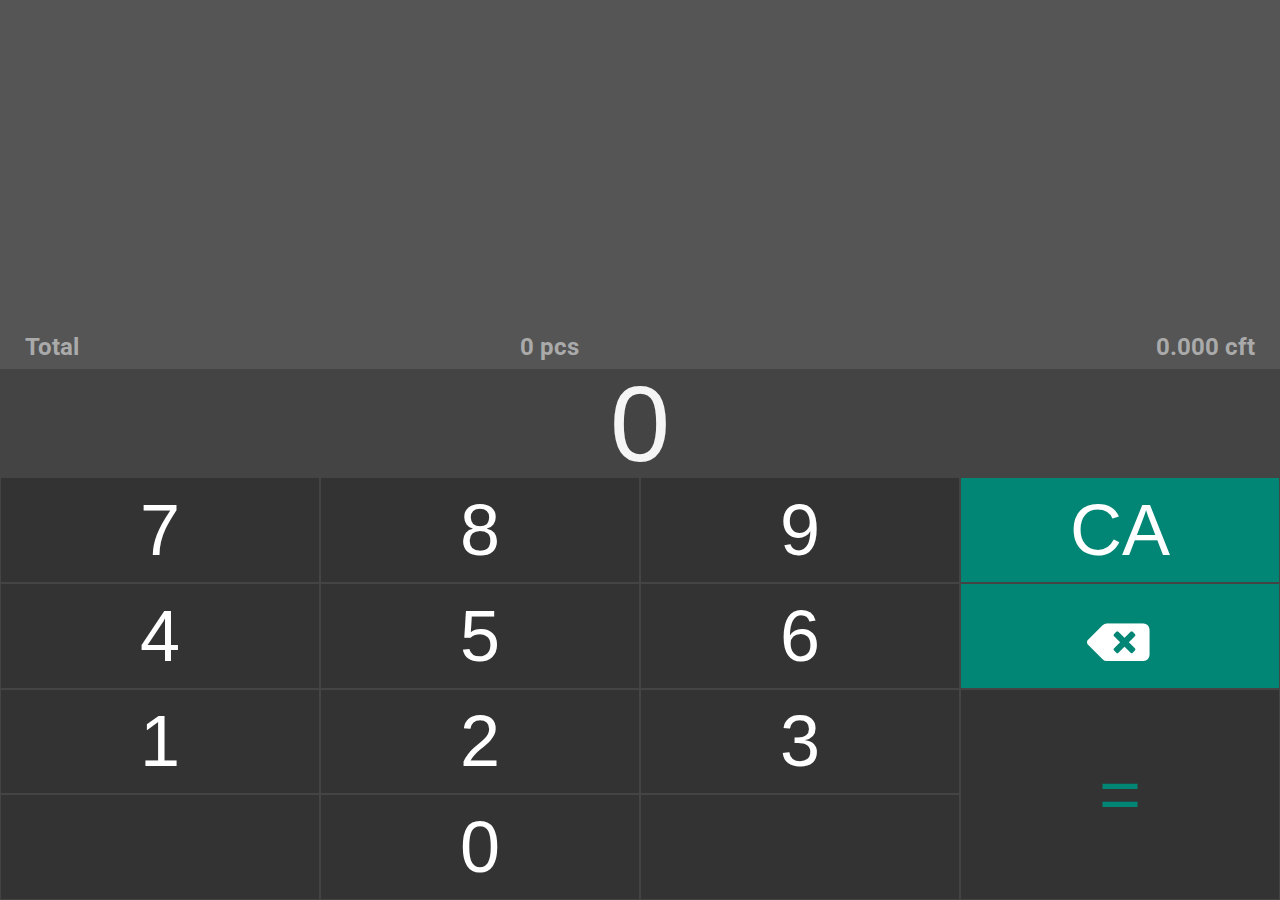
<file: index.html>
<!DOCTYPE html>
<html lang="en">
  <head>
    <meta charset="UTF-8" />
    <meta http-equiv="X-UA-Compatible" content="IE=edge" />
    <meta name="viewport" content="width=device-width, initial-scale=1.0" />
    <title>LogLogic</title>
    <!-- link Files -->
    <link rel="stylesheet" href="style.css" />
    <link
      rel="stylesheet"
      href="https://cdnjs.cloudflare.com/ajax/libs/font-awesome/5.15.4/css/all.min.css"
      integrity="sha512-1ycn6IcaQQ40/MKBW2W4Rhis/DbILU74C1vSrLJxCq57o941Ym01SwNsOMqvEBFlcgUa6xLiPY/NS5R+E6ztJQ=="
      crossorigin="anonymous"
      referrerpolicy="no-referrer"
    />
    <link rel="preconnect" href="https://fonts.googleapis.com" />
    <link rel="preconnect" href="https://fonts.gstatic.com" crossorigin />
    <link
      href="https://fonts.googleapis.com/css2?family=Roboto:wght@300&display=swap"
      rel="stylesheet"
    />
  </head>
  <body>
    <div id="container">
      <div id="mode1" class="disable-dbl-tap-zoom slide-middle">
        <!-- History -->
        <div id="history"><ol id="historyList"></ol></div>

        <div id="total">
          <div id="total-label">Total</div>
          <div id="piece">0 pcs</div>
          <div id="volume">0.000 cft</div>
        </div>
        <!-- Display Numbers -->
        <input id="display" type="text" placeholder="0" value="0" readonly />
        <!-- keypad -->
        <div id="keypad" class="disable-dbl-tap-zoom">
          <button ontouchend="display('7')">7</button>
          <button ontouchend="display('8')">8</button>
          <button ontouchend="display('9')">9</button>
          <button ontouchend="resetEntry()" class="Special">CA</button>

          <button ontouchend="display('4')">4</button>
          <button ontouchend="display('5')">5</button>
          <button ontouchend="display('6')">6</button>
          <button ontouchend="removeCharacter()" class="Special rpad">
            <i class="fas fa-backspace"></i>
          </button>

          <button ontouchend="display('1')">1</button>
          <button ontouchend="display('2')">2</button>
          <button ontouchend="display('3')">3</button>
          <button ontouchend="formatNumber()" class="equal">=</button>
          <button disabled></button>
          <button ontouchend="display('0')">0</button>
          <button disabled></button>
        </div>
      </div>
      <div id="mode2" class="disable-dbl-tap-zoom slide-right">
        <!-- Display Numbers -->
        <input id="display2" type="text" placeholder="0" value="0" readonly />
        <!-- keypad -->
        <div id="keypad2" class="disable-dbl-tap-zoom">
          <button ontouchend="display2('+')" class="Special">+</button>
          <button ontouchend="display2('-')" class="Special">-</button>
          <button ontouchend="display2('*')" class="Special">*</button>
          <button ontouchend="display2('/')" class="Special">/</button>

          <button ontouchend="display2('7')">7</button>
          <button ontouchend="display2('8')">8</button>
          <button ontouchend="display2('9')">9</button>
          <button ontouchend="reset2()" class="Special2">CA</button>

          <button ontouchend="display2('4')">4</button>
          <button ontouchend="display2('5')">5</button>
          <button ontouchend="display2('6')">6</button>
          <button ontouchend="removeCharacter2()" class="Special2 rpad">
            <i class="fas fa-backspace"></i>
          </button>

          <button ontouchend="display2('1')">1</button>
          <button ontouchend="display2('2')">2</button>
          <button ontouchend="display2('3')">3</button>
          <button ontouchend="calculate()" class="equal">=</button>
          <button ontouchend="display2('.')">.</button>
          <button ontouchend="display2('0')">0</button>
          <button disabled></button>
        </div>
      </div>
    </div>
  </body>
  <script src="script.js"></script>
</html>
</file>
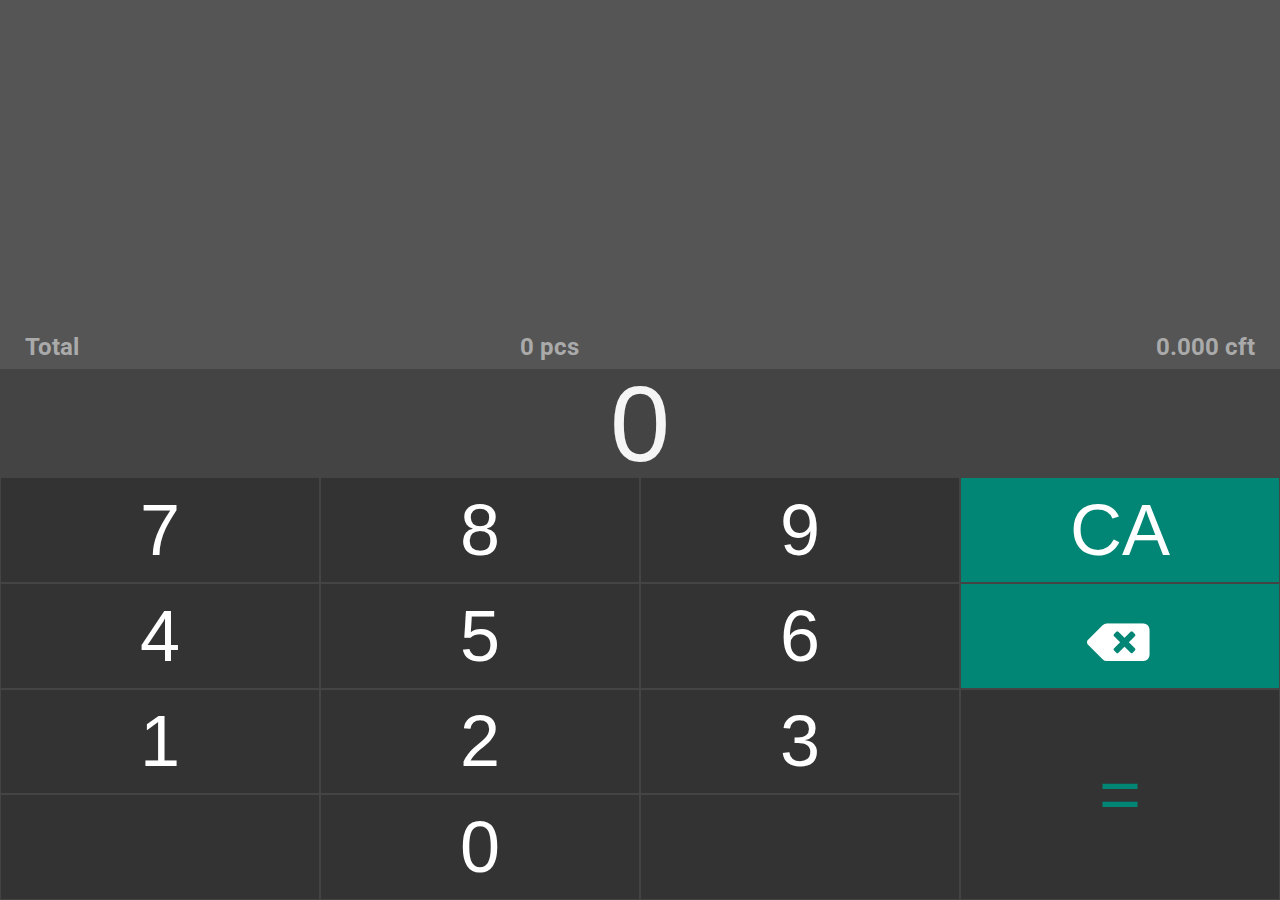
<file: loglogic/index.html>
<!DOCTYPE html>
<html lang="en">
  <head>
    <meta charset="UTF-8" />
    <meta http-equiv="X-UA-Compatible" content="IE=edge" />
    <meta name="viewport" content="width=device-width, initial-scale=1.0" />
    <title>LogLogic</title>
    <!-- link Files -->
    <link rel="stylesheet" href="style.css" />
    <link
      rel="stylesheet"
      href="https://cdnjs.cloudflare.com/ajax/libs/font-awesome/5.15.4/css/all.min.css"
      integrity="sha512-1ycn6IcaQQ40/MKBW2W4Rhis/DbILU74C1vSrLJxCq57o941Ym01SwNsOMqvEBFlcgUa6xLiPY/NS5R+E6ztJQ=="
      crossorigin="anonymous"
      referrerpolicy="no-referrer"
    />
    <link rel="preconnect" href="https://fonts.googleapis.com" />
    <link rel="preconnect" href="https://fonts.gstatic.com" crossorigin />
    <link
      href="https://fonts.googleapis.com/css2?family=Roboto:wght@300&display=swap"
      rel="stylesheet"
    />
  </head>
  <body id="calculator">
    <!-- History -->
    <div id="history"><ol id="historyList"></ol></div>

    <div id="total"><div id="total-label">Total</div><div id="piece">0 pcs</div><div id="volume">0.000 cft</div></div>
    <!-- Display Numbers -->
    <input id="display" type="text" placeholder="0" value="0" readonly />
    <!-- keypad -->
    <div id="keypad" class="disable-dbl-tap-zoom">
      <button ontouchend="display('7')">7</button>
      <button ontouchend="display('8')">8</button>
      <button ontouchend="display('9')">9</button>
      <button ontouchend="resetEntry()" class="Special">CA</button>

      <button ontouchend="display('4')">4</button>
      <button ontouchend="display('5')">5</button>
      <button ontouchend="display('6')">6</button>
      <button ontouchend="removeCharacter()" class="Special rpad">
        <i class="fas fa-backspace"></i>
      </button>
      
      <button ontouchend="display('1')">1</button>
      <button ontouchend="display('2')">2</button>
      <button ontouchend="display('3')">3</button>
      <button ontouchend="formatNumber()" class="equal">=</button>
      <button disabled></button>
      <button ontouchend="display('0')">0</button>
      <button disabled></button>
    </div>
  </body>
  <script src="script.js"></script>
</html>
</file>
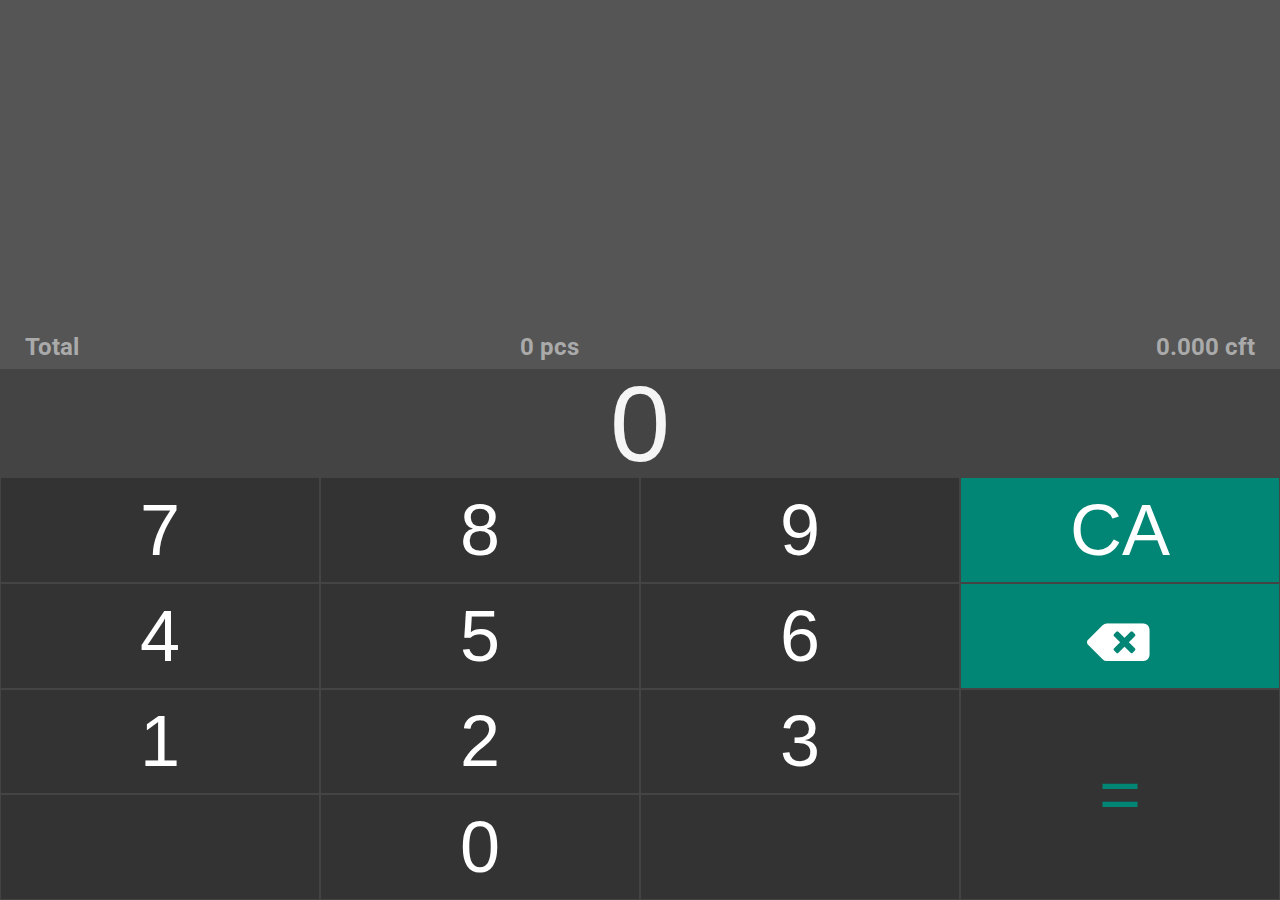
<file: loglogicbeta/index.html>
<!DOCTYPE html>
<html lang="en">
  <head>
    <meta charset="UTF-8" />
    <meta http-equiv="X-UA-Compatible" content="IE=edge" />
    <meta name="viewport" content="width=device-width, initial-scale=1.0" />
    <title>LogLogic</title>
    <!-- link Files -->
    <link rel="stylesheet" href="style.css" />
    <link
      rel="stylesheet"
      href="https://cdnjs.cloudflare.com/ajax/libs/font-awesome/5.15.4/css/all.min.css"
      integrity="sha512-1ycn6IcaQQ40/MKBW2W4Rhis/DbILU74C1vSrLJxCq57o941Ym01SwNsOMqvEBFlcgUa6xLiPY/NS5R+E6ztJQ=="
      crossorigin="anonymous"
      referrerpolicy="no-referrer"
    />
    <link rel="preconnect" href="https://fonts.googleapis.com" />
    <link rel="preconnect" href="https://fonts.gstatic.com" crossorigin />
    <link
      href="https://fonts.googleapis.com/css2?family=Roboto:wght@300&display=swap"
      rel="stylesheet"
    />

    <link rel="manifest" href="./manifest.webmanifest" />
  </head>
  <body>
    <div id="container">
      <div id="mode1" class="disable-dbl-tap-zoom slide-middle">
        <!-- History -->
        <div id="history"><ol id="historyList"></ol></div>

        <div id="total">
          <div id="total-label">Total</div>
          <div id="piece">0 pcs</div>
          <div id="volume">0.000 cft</div>
        </div>
        <!-- Display Numbers -->
        <input id="display" type="text" placeholder="0" value="0" readonly />
        <!-- keypad -->
        <div id="keypad" class="disable-dbl-tap-zoom">
          <button ontouchend="display('7')">7</button>
          <button ontouchend="display('8')">8</button>
          <button ontouchend="display('9')">9</button>
          <button ontouchend="resetEntry()" class="Special">CA</button>

          <button ontouchend="display('4')">4</button>
          <button ontouchend="display('5')">5</button>
          <button ontouchend="display('6')">6</button>
          <button ontouchend="removeCharacter()" class="Special rpad">
            <i class="fas fa-backspace"></i>
          </button>

          <button ontouchend="display('1')">1</button>
          <button ontouchend="display('2')">2</button>
          <button ontouchend="display('3')">3</button>
          <button ontouchend="formatNumber()" class="equal">=</button>
          <button disabled></button>
          <button ontouchend="display('0')">0</button>
          <button disabled></button>
        </div>
      </div>
      <div id="mode2" class="disable-dbl-tap-zoom slide-right">
        <!-- Display Numbers -->
        <input id="display2" type="text" placeholder="0" value="0" readonly />
        <!-- keypad -->
        <div id="keypad2" class="disable-dbl-tap-zoom">
          <button ontouchend="display2('+')" class="Special">+</button>
          <button ontouchend="display2('-')" class="Special">-</button>
          <button ontouchend="display2('*')" class="Special">*</button>
          <button ontouchend="display2('/')" class="Special">/</button>

          <button ontouchend="display2('7')">7</button>
          <button ontouchend="display2('8')">8</button>
          <button ontouchend="display2('9')">9</button>
          <button ontouchend="reset2()" class="Special2">CA</button>

          <button ontouchend="display2('4')">4</button>
          <button ontouchend="display2('5')">5</button>
          <button ontouchend="display2('6')">6</button>
          <button ontouchend="removeCharacter2()" class="Special2 rpad">
            <i class="fas fa-backspace"></i>
          </button>

          <button ontouchend="display2('1')">1</button>
          <button ontouchend="display2('2')">2</button>
          <button ontouchend="display2('3')">3</button>
          <button ontouchend="calculate()" class="equal">=</button>
          <button ontouchend="display2('.')">.</button>
          <button ontouchend="display2('0')">0</button>
          <button disabled></button>
        </div>
      </div>
    </div>
  </body>
  <script src="script.js"></script>
</html>
</file>
<file: style.css>
* {
  box-sizing: border-box;
}

body {
  background: whitesmoke;
  margin: 0;
  font-family: "Roboto", sans-serif;
  overflow: hidden;
}

header {
  display: flex;
  align-items: center;
  padding: 12px;
  border-radius: 0 50px 50px 0;
  position: fixed;
  top: 0;
  left: -140px;
  background-color: teal;
  font-size: 1.5em;
  box-shadow: 0 4px 8px 0 rgba(0, 0, 0, 0.2), 0 6px 20px 0 rgba(0, 0, 0, 0.19);
  color: whitesmoke;
  font-size: 1.5em;
  transition: all 350ms linear;
  cursor: pointer;
}

i {
  font-size: 50px;
  margin-left: 10px;
}

header:hover {
  left: 0px;
}

button {
  font-size: 8vmin;
  background: transparent;
  border: solid 1px #444;
  color: white;
}

.touch-active {
  background: rgba(255, 255, 255, 0.3); /* Lightens the button during touch */
}

/* Optionally style hover effect */
button[disabled]:active {
  background: transparent;
}

#history {
  height: 36vh;
  background-color: #555;
  width: 100%;
  outline: none;
  border: none;
  font-size: 6vmin;
  font-weight: bold;
  padding: 15px;
  caret-color: #09ddc1;
  color: whitesmoke;
  overflow-y: auto;
  display: grid;
}

.history-item {
  display: inline-block;
  margin-right: 10px;
  width: 35%;
  height: 5vh;
  text-align: right;
}

#historyList li .history-item:first-of-type {
  display: inline-block;
  margin-right: 10px;
  width: 25%;
  text-align: right;
}

.delete {
  margin-left: 20px;
  margin-top: 0px !important;
  width: 5%;
  text-align: center;
  font-size: 90%;
  color: coral;
  user-select: none;
}

.delete:active {
  color: red;
}

#total {
  height: 5vh;
  background-color: #555;
  width: 100%;
  outline: none;
  border: none;
  font-size: 1.5rem;
  font-weight: bold;
  display: flex;
  /* justify-content:space-between; */
  align-items: center;
  padding-left: 25px;
  padding-right: 25px;
  caret-color: #09ddc1;
  color: #aaa;
}

#total-label {
  width: 15%;
}

#piece {
  width: 30%;
  text-align: right;
}

#volume {
  width: 55%;
  text-align: right;
}

#display {
  background-color: #444;
  height: 12vh;
  width: 100%;
  outline: none;
  border: none;
  text-align: center;
  font-size: 12vmin;
  padding: 15px;
  caret-color: #09ddc1;
  color: whitesmoke;
}

#display::-webkit-inner-spin-button,
#display::-webkit-inner-spin-button {
  appearance: none;
}

#display2 {
  background-color: #444;
  height: 48vh;
  width: 100%;
  outline: none;
  border: none;
  text-align: center;
  font-size: 12vmin;
  padding: 15px;
  caret-color: #09ddc1;
  color: whitesmoke;
}

#display2::-webkit-inner-spin-button,
#display2::-webkit-inner-spin-button {
  appearance: none;
}

#keypad {
  height: 47vh;
  background-color: #333;
  display: grid;
  grid-template-columns: repeat(4, 1fr);
}

#keypad2 {
  height: 47vh;
  background-color: #333;
  display: grid;
  grid-template-columns: repeat(4, 1fr);
}

.equal {
  grid-row: span 2;
  grid-column: span 1;
}

.equal,
.clear {
  color: rgb(1, 133, 116);
}

.Special {
  background-color: #018574;
}

.Special:active {
  background-color: rgb(92, 199, 185, 0.8);
}

.Special2 {
  background-color: #e86955;
}

.Special2:active {
  background-color: #f49283;
}

.rpad {
  padding-right: 20px;
}

.disable-dbl-tap-zoom {
  touch-action: manipulation;
}

@media only screen and (max-width: 700px) {
  .github-logo {
    display: none !important;
  }
}

/* Container styles */
#container {
  position: relative;
  width: 100%;
  height: 100vh;
  overflow: hidden;
}

/* Mode styles */
#mode1,
#mode2 {
  position: absolute;
  width: 100%;
  height: 100%;
  top: 0;
  transition: transform 0.3s ease-in-out;
}


/* .hidden {
  transform: translateX(100%);
}

.active {
  transform: translateX(0);
} */

.slide-left {
  transform: translateX(-100%);
}

.slide-middle {
  transform: translateX(0%);
}

.slide-right {
  transform: translateX(100%);
}

/* Initial setup for modes */
#mode1.active {
  transform: translateX(0);
}

#mode2.hidden {
  transform: translateX(100%);
}
</file>
<file: loglogic/style.css>
* {
  box-sizing: border-box;
}

body {
  background: whitesmoke;
  margin: 0;
  font-family: "Roboto", sans-serif;
  overflow: hidden;
}

header {
  display: flex;
  align-items: center;
  padding: 12px;
  border-radius: 0 50px 50px 0;
  position: fixed;
  top: 0;
  left: -140px;
  background-color: teal;
  font-size: 1.5em;
  box-shadow: 0 4px 8px 0 rgba(0, 0, 0, 0.2), 0 6px 20px 0 rgba(0, 0, 0, 0.19);
  color: whitesmoke;
  font-size: 1.5em;
  transition: all 350ms linear;
  cursor: pointer;
}

i {
  font-size: 50px;
  margin-left: 10px;
}

header:hover {
  left: 0px;
}

button {
  font-size: 8vmin;
  background: transparent;
  border: solid 1px #444;
  color: white;
}

.touch-active {
  background: rgba(255, 255, 255, 0.3); /* Lightens the button during touch */
}

/* Optionally style hover effect */
button[disabled]:active {
  background: transparent;
}

#history {
  height: 36vh;
  background-color: #555;
  width: 100%;
  outline: none;
  border: none;
  font-size: 6vmin;
  font-weight: bold;
  padding: 15px;
  caret-color: #09ddc1;
  color: whitesmoke;
  overflow-y: auto;
  display: grid;
}

.history-item {
  display: inline-block;
  margin-right: 10px;
  width: 35%;
  height: 5vh;
  text-align: right;
}

#historyList li .history-item:first-of-type {
  display: inline-block;
  margin-right: 10px;
  width: 25%;
  text-align: right;
}

.delete {
  margin-left: 20px;
  margin-top: 0px !important;
  width: 5%;
  text-align: center;
  font-size: 90%;
  color: coral;
  user-select: none;
}

.delete:active {
  color: red;
}

#total {
  height: 5vh;
  background-color: #555;
  width: 100%;
  outline: none;
  border: none;
  font-size: 1.5rem;
  font-weight: bold;
  display: flex;
  /* justify-content:space-between; */
  align-items: center;
  padding-left: 25px;
  padding-right: 25px;
  caret-color: #09ddc1;
  color: #aaa;
}

#total-label {
  width: 15%;
}

#piece {
  width: 30%;
  text-align: right;
}

#volume {
  width: 55%;
  text-align: right;
}

#display {
  background-color: #444;
  height: 12vh;
  width: 100%;
  outline: none;
  border: none;
  text-align: center;
  font-size: 12vmin;
  padding: 15px;
  caret-color: #09ddc1;
  color: whitesmoke;
}

#display::-webkit-inner-spin-button,
#display::-webkit-inner-spin-button {
  appearance: none;
}

#keypad {
  height: 47vh;
  background-color: #333;
  display: grid;
  grid-template-columns: repeat(4, 1fr);
}

.equal {
  grid-row: span 2;
  grid-column: span 1;
}

.equal,
.clear {
  color: rgb(1, 133, 116);
}

.Special {
  background-color: #018574;
}

.Special:active {
  background-color: rgb(92, 199, 185, 0.8);
}

.rpad {
  padding-right: 20px;
}

.disable-dbl-tap-zoom {
  touch-action: manipulation;
}

@media only screen and (max-width: 700px) {
  .github-logo {
    display: none !important;
  }
}
</file>
<file: loglogicbeta/style.css>
* {
  box-sizing: border-box;
}

body {
  background: whitesmoke;
  margin: 0;
  font-family: "Roboto", sans-serif;
  overflow: hidden;
}

header {
  display: flex;
  align-items: center;
  padding: 12px;
  border-radius: 0 50px 50px 0;
  position: fixed;
  top: 0;
  left: -140px;
  background-color: teal;
  font-size: 1.5em;
  box-shadow: 0 4px 8px 0 rgba(0, 0, 0, 0.2), 0 6px 20px 0 rgba(0, 0, 0, 0.19);
  color: whitesmoke;
  font-size: 1.5em;
  transition: all 350ms linear;
  cursor: pointer;
}

i {
  font-size: 50px;
  margin-left: 10px;
}

header:hover {
  left: 0px;
}

button {
  font-size: 8vmin;
  background: transparent;
  border: solid 1px #444;
  color: white;
}

.touch-active {
  background: rgba(255, 255, 255, 0.3); /* Lightens the button during touch */
}

/* Optionally style hover effect */
button[disabled]:active {
  background: transparent;
}

#history {
  height: 36vh;
  background-color: #555;
  width: 100%;
  outline: none;
  border: none;
  font-size: 6vmin;
  font-weight: bold;
  padding: 15px;
  caret-color: #09ddc1;
  color: whitesmoke;
  overflow-y: auto;
  display: grid;
}

.history-item {
  display: inline-block;
  margin-right: 10px;
  width: 35%;
  height: 5vh;
  text-align: right;
}

#historyList li .history-item:first-of-type {
  display: inline-block;
  margin-right: 10px;
  width: 25%;
  text-align: right;
}

.delete {
  margin-left: 20px;
  margin-top: 0px !important;
  width: 5%;
  text-align: center;
  font-size: 90%;
  color: coral;
  user-select: none;
}

.delete:active {
  color: red;
}

#total {
  height: 5vh;
  background-color: #555;
  width: 100%;
  outline: none;
  border: none;
  font-size: 1.5rem;
  font-weight: bold;
  display: flex;
  /* justify-content:space-between; */
  align-items: center;
  padding-left: 25px;
  padding-right: 25px;
  caret-color: #09ddc1;
  color: #aaa;
}

#total-label {
  width: 15%;
}

#piece {
  width: 30%;
  text-align: right;
}

#volume {
  width: 55%;
  text-align: right;
}

#display {
  background-color: #444;
  height: 12vh;
  width: 100%;
  outline: none;
  border: none;
  text-align: center;
  font-size: 12vmin;
  padding: 15px;
  caret-color: #09ddc1;
  color: whitesmoke;
}

#display::-webkit-inner-spin-button,
#display::-webkit-inner-spin-button {
  appearance: none;
}

#display2 {
  background-color: #444;
  height: 52vh;
  width: 100%;
  outline: none;
  border: none;
  text-align: center;
  font-size: 12vmin;
  padding: 15px;
  caret-color: #09ddc1;
  color: whitesmoke;
}

#display2::-webkit-inner-spin-button,
#display2::-webkit-inner-spin-button {
  appearance: none;
}

#keypad {
  height: 47vh;
  background-color: #333;
  display: grid;
  grid-template-columns: repeat(4, 1fr);
}

#keypad2 {
  height: 47vh;
  background-color: #333;
  display: grid;
  grid-template-columns: repeat(4, 1fr);
}

.equal {
  grid-row: span 2;
  grid-column: span 1;
}

.equal,
.clear {
  color: rgb(1, 133, 116);
}

.Special {
  background-color: #018574;
}

.Special:active {
  background-color: rgb(92, 199, 185, 0.8);
}

.Special2 {
  background-color: #e86955;
}

.Special2:active {
  background-color: #f49283;
}

.rpad {
  padding-right: 20px;
}

.disable-dbl-tap-zoom {
  touch-action: manipulation;
}

@media only screen and (max-width: 700px) {
  .github-logo {
    display: none !important;
  }
}

/* Container styles */
#container {
  position: relative;
  width: 100%;
  height: 100vh;
  overflow: hidden;
}

/* Mode styles */
#mode1,
#mode2 {
  position: absolute;
  width: 100%;
  height: 100%;
  top: 0;
  transition: transform 0.3s ease-in-out;
}


/* .hidden {
  transform: translateX(100%);
}

.active {
  transform: translateX(0);
} */

.slide-left {
  transform: translateX(-100%);
}

.slide-middle {
  transform: translateX(0%);
}

.slide-right {
  transform: translateX(100%);
}

/* Initial setup for modes */
#mode1.active {
  transform: translateX(0);
}

#mode2.hidden {
  transform: translateX(100%);
}
</file>
